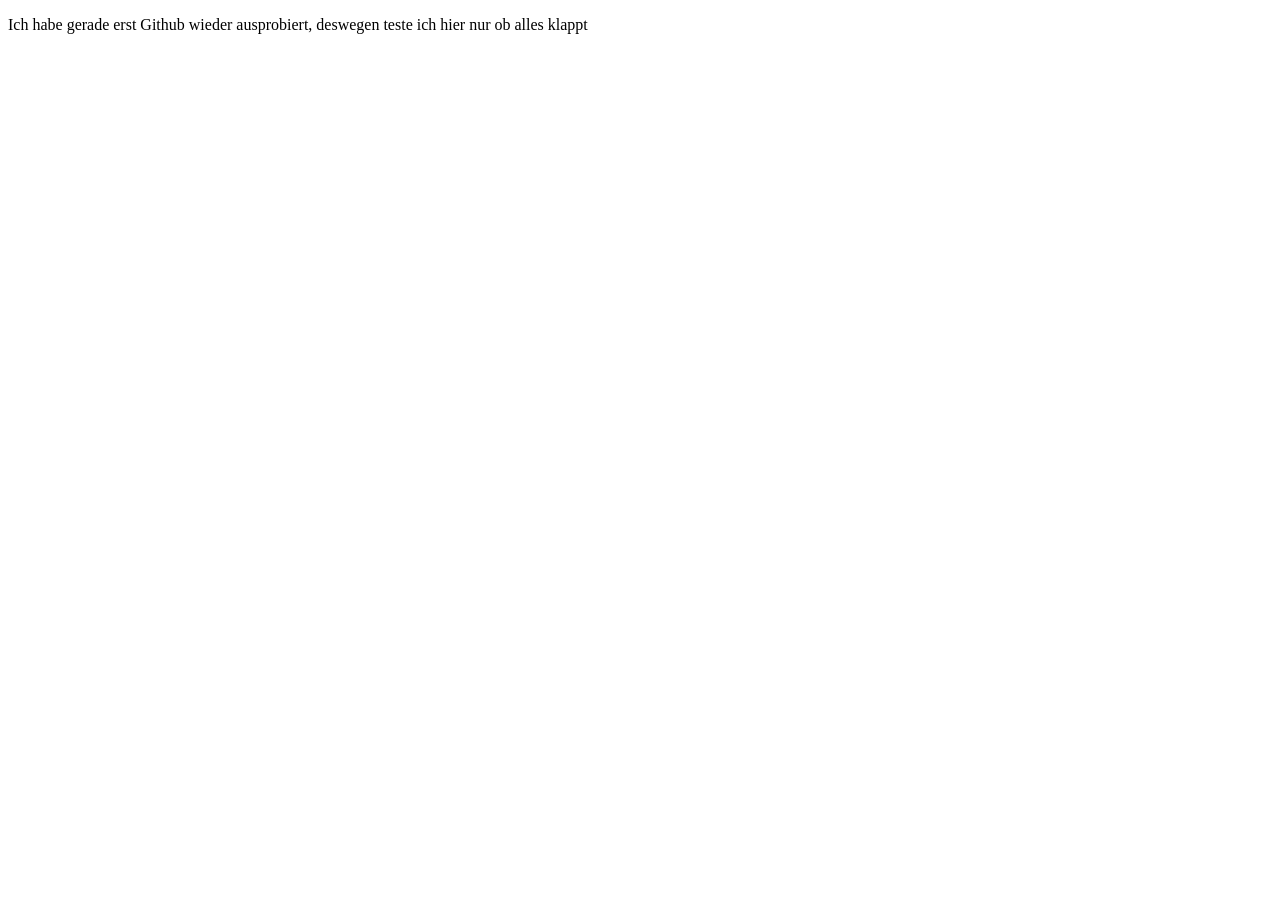
<file: test/index.html>
<!DOCTYPE html>
<html lang="en">
<head>
    <meta charset="UTF-8">
    <meta name="viewport" content="width=device-width, initial-scale=1.0">
    <title>Test</title>
</head>
<body>
    <p>Ich habe gerade erst Github wieder ausprobiert, deswegen teste ich hier nur ob alles klappt</p>
    
</body>
</html>
</file>
